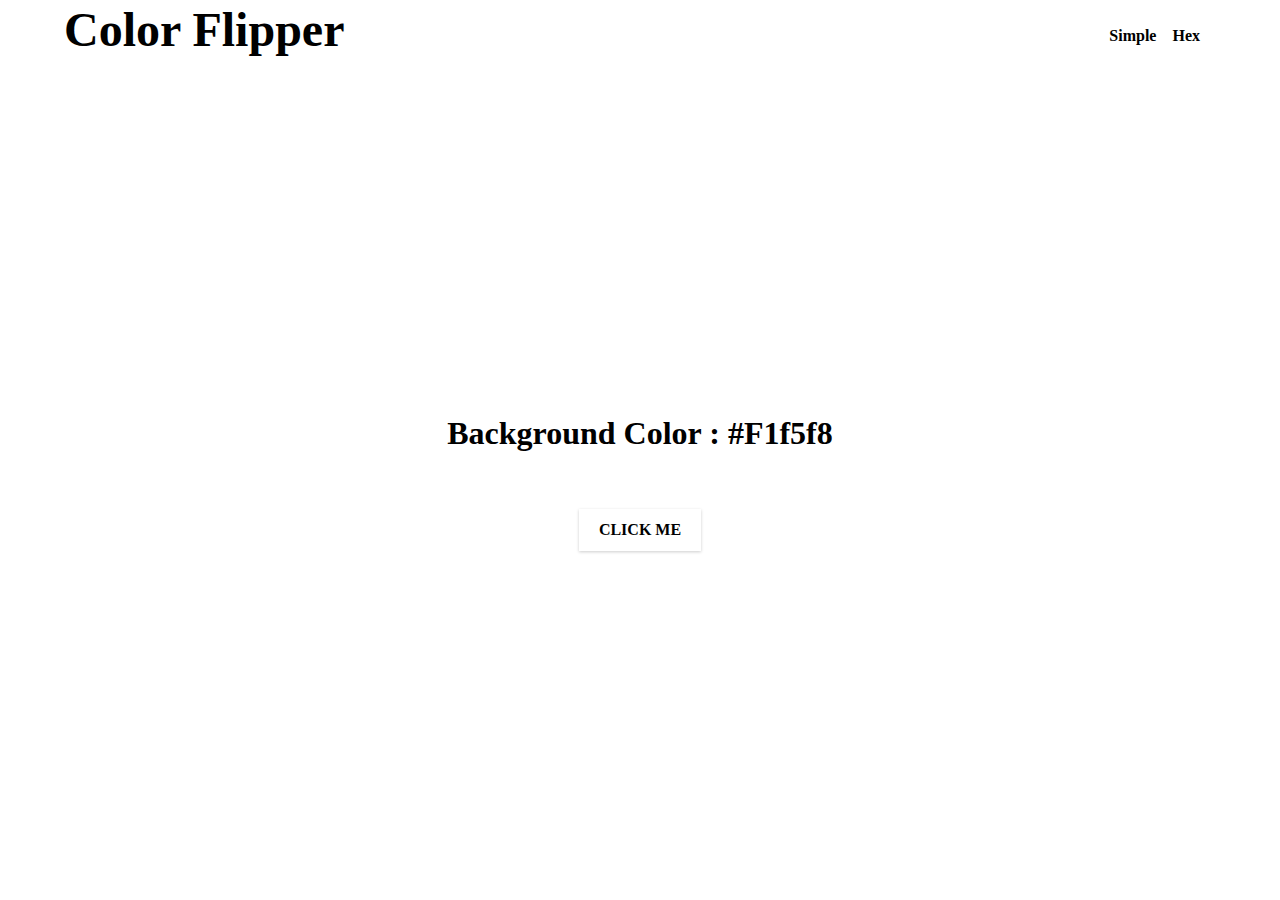
<file: index.html>
<!DOCTYPE html>
<html lang="en">
    <head>
        <meta charset="UTF-8"/>
        <meta name = "viewport" content = "width=device-width,
        initial-scale=1.0"/>
        <title>Simple color flipper</title>
        <!-- styles -->
        <link rel = "stylesheet" href = "styles.css"/>
    </head>
    <body>
        <nav>
            <div class="nav-center">
            <h1>color flipper</h1>
             <ul class="nav-links">
                <li>
                    <a href = "index.html">simple</a>
                </li>
                <li>
                    <a href = "hex.html">hex</a>
                </li>
             </ul>
            </div>
        
        </nav>
        <main>
            <div class="container">
                <h2> background color : 
                    <span class="color">
                        #f1f5f8
                    </span>
                </h2>
                <button class = "btn btn-hero" id ="btn">
                    click me
                </button>
            </div>
        </main>
        <!-- javescript -->
        <script src = "app.js"></script>
    </body>

</html>
</file>
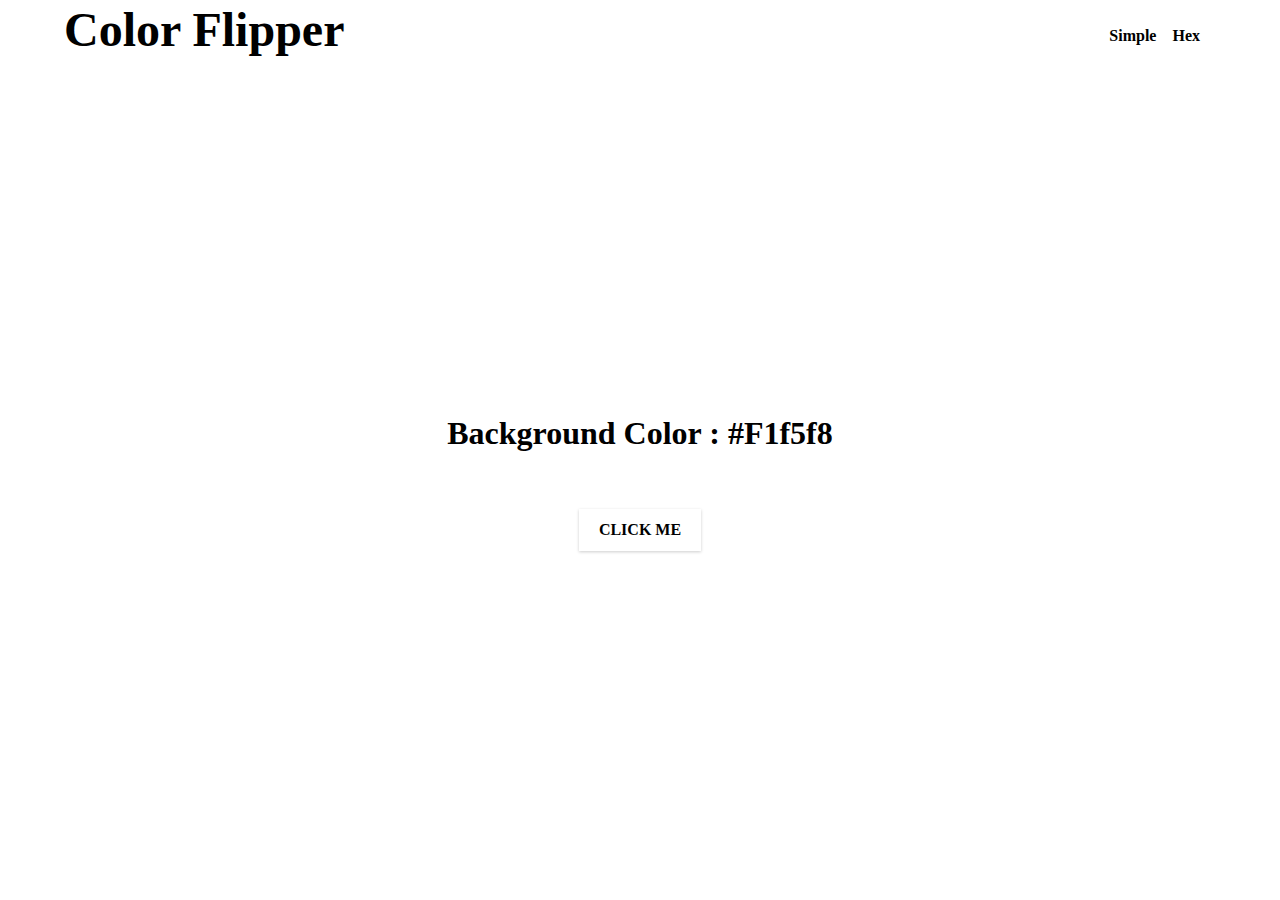
<file: hex.html>
<!DOCTYPE html>
<html lang="en">
    <head>
        <meta charset="UTF-8"/>
        <meta name = "viewport" content = "width=device-width,
        initial-scale=1.0"/>
        <title>Hex</title>
        <!-- styles -->
        <link rel = "stylesheet" href = "styles.css"/>
    </head>
    <body>
        <nav>
            <div class="nav-center">
            <h1>color flipper</h1>
             <ul class="nav-links">
                <li>
                    <a href = "index.html">simple</a>
                </li>
                <li>
                    <a href = "hex.html">hex</a>
                </li>
             </ul>
            </div>
        
        </nav>
        <main>
            <div class="container">
                <h2> 
                    background color : 
                    <span class="color">
                        #f1f5f8
                    </span>
                </h2>
                <button class = "btn btn-hero" id ="btn">
                    click me
                </button>
            </div>
        </main>
        <!-- javescript -->
        <script src = "hex.js"></script>
    </body>

</html>
</file>
<file: styles.css>
/*
=============== 
Fonts
===============
*/
@import url("https://fonts.googleapis.com/css?family=Open+Sans|Roboto:400,700&display=swap");

*,
::after,
::before {
  margin: 0;
  padding: 0;
  box-sizing: border-box;
}
body {
  font-family: var(--ff-secondary);
  background: var(--clr-grey-10);
  color: var(--clr-grey-1);
  line-height: 1.5;
  font-size: 0.875rem;
}
ul {
  list-style-type: none;
}
a {
  text-decoration: none;
}
h1,
h2,
h3,
h4 {
  letter-spacing: var(--spacing);
  text-transform: capitalize;
  line-height: 1.25;
  margin-bottom: 0.75rem;
  font-family: var(--ff-primary);
}
h1 {
  font-size: 3rem;
}
h2 {
  font-size: 2rem;
}
h3 {
  font-size: 1.25rem;
}
h4 {
  font-size: 0.875rem;
}
p {
  margin-bottom: 1.25rem;
  color: var(--clr-grey-5);
}
.section {
  padding: 5rem 0;
}

.section-center {
  width: 90vw;
  margin: 0 auto;
  max-width: 1170px;
}
@media screen and (min-width: 992px) {
  .section-center {
    width: 95vw;
  }
}
main {
  min-height: 100vh;
  display: grid;
  place-items: center;
}

nav {
  background: var(--clr-white);
  height: 3rem;
  display: grid;
  align-items: center;
  box-shadow: var(--dark-shadow);
}
.nav-center {
  width: 90vw;
  max-width: var(--fixed-width);
  margin: 0 auto;
  display: flex;
  align-items: center;
  justify-content: space-between;
}
.nav-center h4 {
  margin-bottom: 0;
  color: var(--clr-primary-5);
}
.nav-links {
  display: flex;
}
nav a {
  text-transform: capitalize;
  font-weight: 700;
  font-size: 1rem;
  color: var(--clr-primary-1);
  letter-spacing: var(--spacing);
  margin-right: 1rem;
}
nav a:hover {
  color: var(--clr-primary-5);
}

main {
  min-height: calc(100vh - 3rem);
  display: grid;
  place-items: center;
}
.container {
  text-align: center;
}
.container h2 {
  background: var(--clr-black);
  color: var(--clr-white);
  padding: 1rem;
  border-radius: var(--radius);
  margin-bottom: 2.5rem;
}
.color {
  color: var(--clr-primary-5);
}
.btn-hero {
  font-family: var(--ff-primary);
  text-transform: uppercase;
  background: transparent;
  color: var(--clr-black);
  letter-spacing: var(--spacing);
  display: inline-block;
  font-weight: 700;
  transition: var(--transition);
  border: 2px solid var(--clr-black);
  cursor: pointer;
  box-shadow: 0 1px 3px rgba(0, 0, 0, 0.2);
  border-radius: var(--radius);
  font-size: 1rem;
  padding: 0.75rem 1.25rem;
}
.btn-hero:hover {
  color: var(--clr-white);
  background: var(--clr-black);
}
</file>
